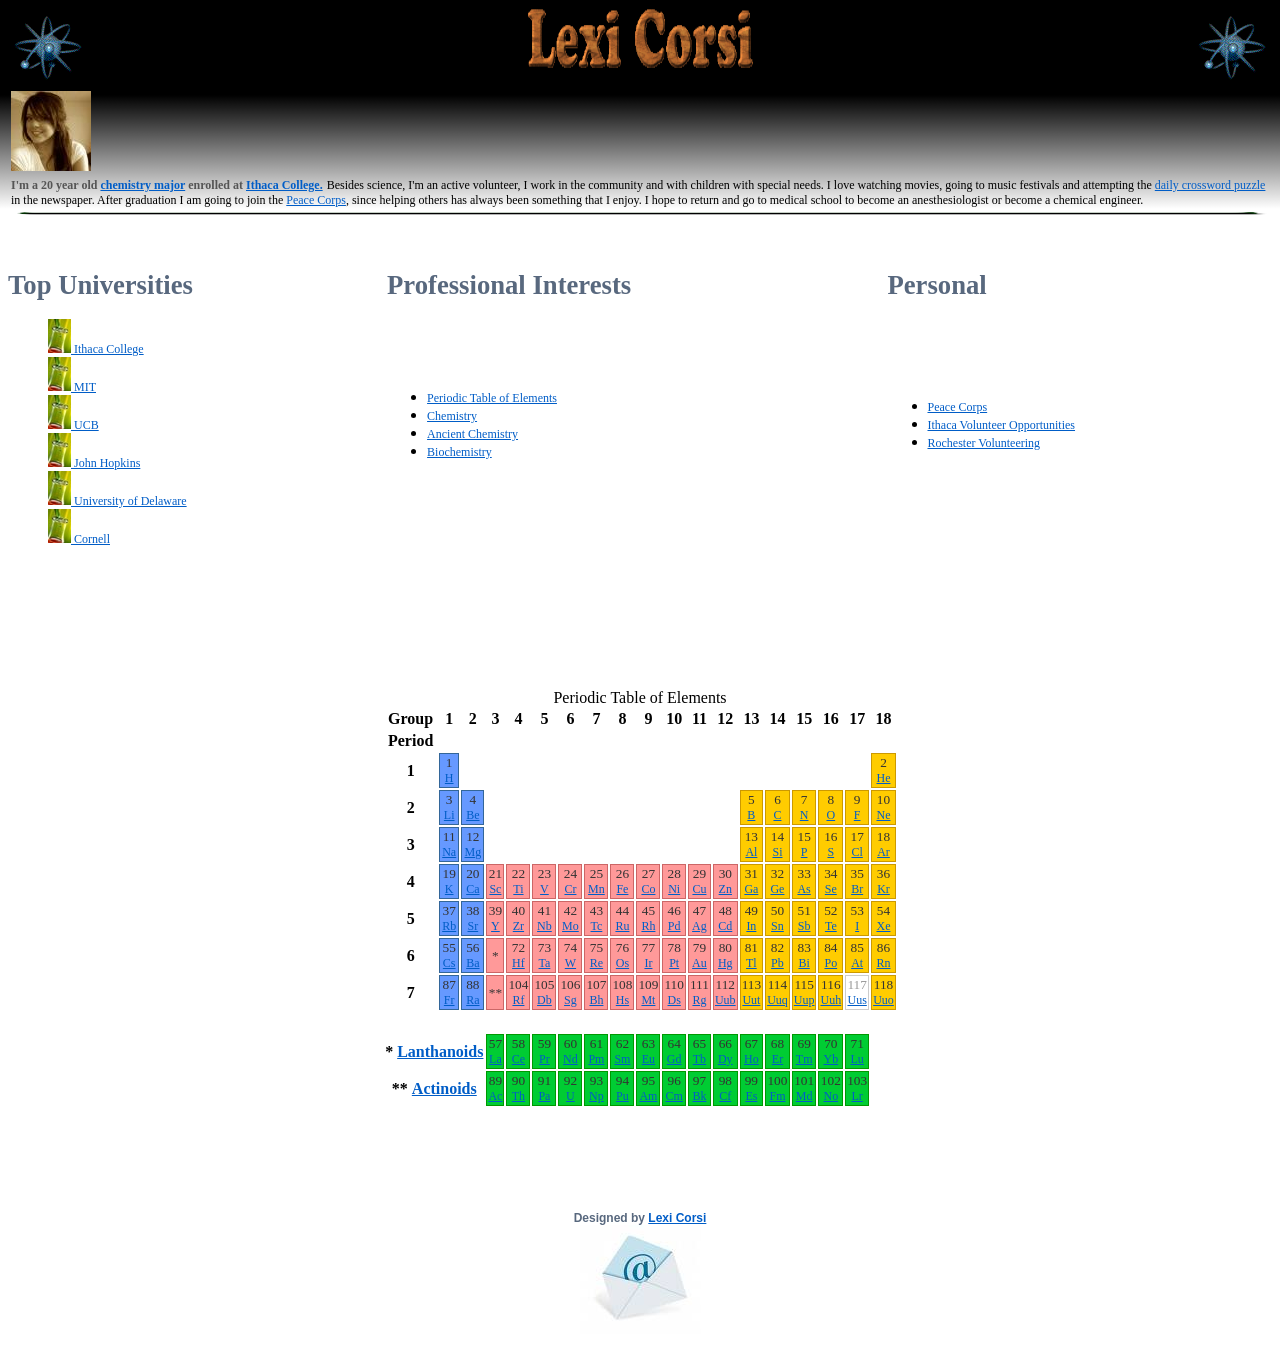
<file: index.html>
<!DOCTYPE HTML PUBLIC "-//W3C//DTD HTML 4.0 Transitional//EN">
<html>
<head>
<title>Lexi Corsi</title>
<link href="style.css" media="screen" rel="stylesheet" type="text/css" />
<link href="periodic.css" media="screen" rel="stylesheet" type="text/css" />
</head>

<body>
<img src="images/Atom.gif" style="float:left"/>
<img src="images/Atom.gif" style="float:right"/>

<table cellSpacing=0 cellPadding=0 width="50%" align=center border=0>
    <tr>
      <tr>
      <td bordercolor="#000000" border=0 class=style1><p align="center" class="style5"><img src="images/banner.gif" alt="home" width="225" height="61" />
    </tr>
  </table>
 <div style="clear:both"></div> 
  <table style="font-family: verdana">      
  	<tr> 
  	     <td>
          <img src="images/lexi_thumb.jpg" />
        </td>
    </tr>
    <tr>
  		<td>
  			<span style="font-family: verdana; color: #555; font-weight: bold; font-size: 12px">I'm a 20 year old <a href="http://www.ithaca.edu/hs/depts/chemistry/">chemistry major</a> enrolled at <a href="http://www.ithaca.edu/">Ithaca College.</a></span> <span style="font-family: verdana; font-size: 12px">Besides science, I'm an active volunteer, I work in the community and with children with special needs. I love watching movies, going to music festivals and 					attempting the <a href="http://puzzles.usatoday.com/">daily crossword puzzle</a> in the newspaper. After graduation I am going to join the <a href="http://www.peacecorps.gov/">Peace Corps</a>, 			since helping others has always been something that I enjoy. I hope to return and go to medical school to 				become an anesthesiologist or become a chemical engineer.
  		</td>            
   
    </tr>
</table>

<img height=5 width="100%" src="images/blackbar.gif"/>
        
<!-- <MARQUEE direction=right><IMG src="images/mario.gif"><img src="images/cloudguy.gif"/</MARQUEE> -->

<br /><br /><br /><br />

<table style="font-family: verdana" cellSpacing=0 cellPadding=0 width="100%" align=center border=0>
  <tr>
    <td>
      <span style="font-size: 20pt; COLOR: #58687e; FONT-FAMILY: verdana; font-weight: bold">Top Universities</span>
  	</td>
  	<td>
  	  <span style="font-size: 20pt; COLOR: #58687e; FONT-FAMILY: verdana; font-weight: bold">Professional Interests</span>
  	</td>
  	<td>
      <span style="font-size: 20pt; COLOR: #58687e; FONT-FAMILY: verdana; font-weight: bold">Personal</span>
  	</td>
  </tr>
  <tr>
    <td>
      <ul>
        <br />
        <a href="http://www.ithaca.edu/hs/depts/chemistry/"><img src="images/beakerSM.jpg" /> Ithaca College</a><br />
        <a href="http://web.mit.edu/chemistry/"><img src="images/beakerSM.jpg" /> MIT</a><br />
        <a href="http://chemistry.berkeley.edu/"><img src="images/beakerSM.jpg" /> UCB</a><br />
        <a href="http://chemistry.jhu.edu/"><img src="images/beakerSM.jpg" /> John Hopkins</a><br />
        <a href="http://www.udel.edu/chem/"><img src="images/beakerSM.jpg" /> University of Delaware</a><br />
        <a href="http://www.chem.cornell.edu/"><img src="images/beakerSM.jpg" /> Cornell</a><br />
      </ul>
    </td>
    <td>
      <ul>
        <li><a href="#periodictable">Periodic Table of Elements</a></li>
        <li><a href="http://en.wikipedia.org/wiki/Chemistry#History">Chemistry</a></li>
        <li><a href="http://realscience.breckschool.org/upper/fruen/files/Enrichmentarticles/files/History.html">Ancient Chemistry</a></li>
        <li><a href="http://en.wikipedia.org/wiki/Biochemistry">Biochemistry</a></li>
      </ul>
    </td>
    <td>
      <ul>
        <li><a href="http://www.peacecorps.gov/">Peace Corps</a></li>
        <li><a href="http://www.groovejob.com/browse/internships/in/NY/New%20York/Ithaca">Ithaca Volunteer Opportunities</a></li>
        <li><a href="http://www.inforochester.com/volunteer.htm">Rochester Volunteering</a></li>
      </ul>
    </td>
  </tr>
</table>


<br /><br /><br /><br /><br /><br />



<a name="periodictable" />
<table bgColor=white summary="Periodic Table of Elements" align=center >
<caption class="periodic_table_caption">Periodic Table of Elements</caption>
  <tr>
    <th class="w8">Group</th>
    <th class="w5">1</th>
    <th class="w5">2</th>
    <th class="w5">3</th>
    <th class="w5">4</th>
    <th class="w5">5</th>
    <th class="w5">6</th>
    <th class="w5">7</th>
    <th class="w5">8</th>
    <th class="w5">9</th>
    <th class="w5">10</th>
    <th class="w5">11</th>
    <th class="w5">12</th>
    <th class="w5">13</th>
    <th class="w5">14</th>
    <th class="w5">15</th>
    <th class="w5">16</th>
    <th class="w5">17</th>
    <th class="w5">18</th>
  </tr>
  <tr>
    <th class="lbl">Period</th>
    <td colspan="19"></td>
  </tr>
  <tr>
    <th class="lbl">1</th>
    <td class="xs"><small>1</small><br /><a href="http://en.wikipedia.org/wiki/Hydrogen/" title="hydrogen index">H</a></td>
    <td colspan="16"></td>
    <td class="xp"><small>2</small><br /><a href="http://en.wikipedia.org/wiki/Helium/" title="helium index">He</a></td>
  </tr>
  <tr>
    <th class="lbl">2</th>
    <td class="xs"><small>3</small><br /><a href="http://en.wikipedia.org/wiki/Lithium/" title="lithium index">Li</a></td>
    <td class="xs"><small>4</small><br /><a href="http://en.wikipedia.org/wiki/Beryllium/" title="beryllium index">Be</a></td>
    <td colspan="10"></td>
    <td class="xp"><small>5</small><br /><a href="http://en.wikipedia.org/wiki/Boron/" title="boron index">B</a></td>
    <td class="xp"><small>6</small><br /><a href="http://en.wikipedia.org/wiki/Carbon/" title="carbon index">C</a></td>
    <td class="xp"><small>7</small><br /><a href="http://en.wikipedia.org/wiki/Nitrogen/" title="nitrogen index">N</a></td>
    <td class="xp"><small>8</small><br /><a href="http://en.wikipedia.org/wiki/Oxygen/" title="oxygen index">O</a></td>
    <td class="xp"><small>9</small><br /><a href="http://en.wikipedia.org/wiki/Fluorine/" title="fluorine index">F</a></td>
    <td class="xp"><small>10</small><br /><a href="http://en.wikipedia.org/wiki/Neon/" title="neon index">Ne</a></td>
  </tr>
  <tr>
    <th class="lbl">3</th>
    <td class="xs"><small>11</small><br /><a href="http://en.wikipedia.org/wiki/Sodium/" title="sodium index">Na</a></td>
    <td class="xs"><small>12</small><br /><a href="http://en.wikipedia.org/wiki/Magnesium/" title="magnesium index">Mg</a></td>
    <td colspan="10"></td>
    <td class="xp"><small>13</small><br /><a href="http://en.wikipedia.org/wiki/Aluminium/" title="aluminium (aluminum in US) index">Al</a></td>
    <td class="xp"><small>14</small><br /><a href="http://en.wikipedia.org/wiki/Silicon/" title="silicon index">Si</a></td>
    <td class="xp"><small>15</small><br /><a href="http://en.wikipedia.org/wiki/Phosphorus/" title="phosphorus index">P</a></td>
    <td class="xp"><small>16</small><br /><a href="http://en.wikipedia.org/wiki/Sulfur/" title="sulfur (sulphur in UK and elsewhere) index">S</a></td>
    <td class="xp"><small>17</small><br /><a href="http://en.wikipedia.org/wiki/Chlorine/" title="chlorine index">Cl</a></td>
    <td class="xp"><small>18</small><br /><a href="http://en.wikipedia.org/wiki/Argon/" title="argon index">Ar</a></td>
  </tr>
  <tr>
    <th class="lbl">4</th>
    <td class="xs"><small>19</small><br /><a href="http://en.wikipedia.org/wiki/Potassium/" title="potassium index">K</a></td>
    <td class="xs"><small>20</small><br /><a href="http://en.wikipedia.org/wiki/Calcium/" title="calcium index">Ca</a></td>
<!--   <td></td> -->
    <td class="xd"><small>21</small><br /><a href="http://en.wikipedia.org/wiki/Scandium/" title="scandium index">Sc</a></td>
    <td class="xd"><small>22</small><br /><a href="http://en.wikipedia.org/wiki/Titanium/" title="titanium index">Ti</a></td>
    <td class="xd"><small>23</small><br /><a href="http://en.wikipedia.org/wiki/Vanadium/" title="vanadium index">V</a></td>
    <td class="xd"><small>24</small><br /><a href="http://en.wikipedia.org/wiki/Chromium/" title="chromium index">Cr</a></td>
    <td class="xd"><small>25</small><br /><a href="http://en.wikipedia.org/wiki/Manganese/" title="manganese index">Mn</a></td>
    <td class="xd"><small>26</small><br /><a href="http://en.wikipedia.org/wiki/Iron/" title="iron index">Fe</a></td>
    <td class="xd"><small>27</small><br /><a href="http://en.wikipedia.org/wiki/Cobalt/" title="cobalt index">Co</a></td>
    <td class="xd"><small>28</small><br /><a href="http://en.wikipedia.org/wiki/Nickel/" title="nickel index">Ni</a></td>
    <td class="xd"><small>29</small><br /><a href="http://en.wikipedia.org/wiki/Copper/" title="copper index">Cu</a></td>
    <td class="xd"><small>30</small><br /><a href="http://en.wikipedia.org/wiki/Zinc/" title="zinc index">Zn</a></td>
    <td class="xp"><small>31</small><br /><a href="http://en.wikipedia.org/wiki/Gallium/" title="gallium index">Ga</a></td>
    <td class="xp"><small>32</small><br /><a href="http://en.wikipedia.org/wiki/Germanium/" title="germanium index">Ge</a></td>
    <td class="xp"><small>33</small><br /><a href="http://en.wikipedia.org/wiki/Arsenic/" title="arsenic index">As</a></td>
    <td class="xp"><small>34</small><br /><a href="http://en.wikipedia.org/wiki/Selenium/" title="selenium index">Se</a></td>
    <td class="xp"><small>35</small><br /><a href="http://en.wikipedia.org/wiki/Bromine/" title="bromine index">Br</a></td>
    <td class="xp"><small>36</small><br /><a href="http://en.wikipedia.org/wiki/Krypton/" title="krypton index">Kr</a></td>
  </tr>
  <tr>
  <th class="lbl">5</th>
    <td class="xs"><small>37</small><br /><a href="http://en.wikipedia.org/wiki/Rubidium/" title="rubidium index">Rb</a></td>
    <td class="xs"><small>38</small><br /><a href="http://en.wikipedia.org/wiki/Strontium/" title="strontium index">Sr</a></td>
    <td class="xd"><small>39</small><br /><a href="http://en.wikipedia.org/wiki/Yttrium/" title="yttrium index">Y</a></td>
    <td class="xd"><small>40</small><br /><a href="http://en.wikipedia.org/wiki/Zirconium/" title="zirconium index">Zr</a></td>
    <td class="xd"><small>41</small><br /><a href="http://en.wikipedia.org/wiki/Niobium/" title="niobium index">Nb</a></td>
    <td class="xd"><small>42</small><br /><a href="http://en.wikipedia.org/wiki/Molybdenum/" title="molybdenum index">Mo</a></td>
    <td class="xd"><small>43</small><br /><a href="http://en.wikipedia.org/wiki/Technetium/" title="technetium index">Tc</a></td>
    <td class="xd"><small>44</small><br /><a href="http://en.wikipedia.org/wiki/Ruthenium/" title="ruthenium index">Ru</a></td>
    <td class="xd"><small>45</small><br /><a href="http://en.wikipedia.org/wiki/Rhodium/" title="rhodium index">Rh</a></td>
    <td class="xd"><small>46</small><br /><a href="http://en.wikipedia.org/wiki/Palladium/" title="palladium index">Pd</a></td>
    <td class="xd"><small>47</small><br /><a href="http://en.wikipedia.org/wiki/Silver/" title="silver index">Ag</a></td>
    <td class="xd"><small>48</small><br /><a href="http://en.wikipedia.org/wiki/Cadmium/" title="cadmium index">Cd</a></td>
    <td class="xp"><small>49</small><br /><a href="http://en.wikipedia.org/wiki/Indium/" title="indium index">In</a></td>
    <td class="xp"><small>50</small><br /><a href="http://en.wikipedia.org/wiki/Tin/" title="tin index">Sn</a></td>
    <td class="xp"><small>51</small><br /><a href="http://en.wikipedia.org/wiki/Antimony/" title="antimony index">Sb</a></td>
    <td class="xp"><small>52</small><br /><a href="http://en.wikipedia.org/wiki/Tellurium/" title="tellurium index">Te</a></td>
    <td class="xp"><small>53</small><br /><a href="http://en.wikipedia.org/wiki/Iodine/" title="iodine index">I</a></td>
    <td class="xp"><small>54</small><br /><a href="http://en.wikipedia.org/wiki/Xenon/" title="xenon index">Xe</a></td>
  </tr>
  <tr>
  <th class="lbl">6 </th>
    <td class="xs"><small>55</small><br /><a href="http://en.wikipedia.org/wiki/Caesium/" title="caesium (cesium in US) index">Cs</a></td>
    <td class="xs"><small>56</small><br /><a href="http://en.wikipedia.org/wiki/Barium/" title="barium index">Ba</a></td>
    <td class="xd"><small>*</td>
    <td class="xd"><small>72</small><br /><a href="http://en.wikipedia.org/wiki/Hafnium/" title="hafnium index">Hf</a></td>
    <td class="xd"><small>73</small><br /><a href="http://en.wikipedia.org/wiki/Tantalum/" title="tantalum index">Ta</a></td>
    <td class="xd"><small>74</small><br /><a href="http://en.wikipedia.org/wiki/Tungsten/" title="tungsten index">W</a></td>
    <td class="xd"><small>75</small><br /><a href="http://en.wikipedia.org/wiki/Rhenium/" title="rhenium index">Re</a></td>
    <td class="xd"><small>76</small><br /><a href="http://en.wikipedia.org/wiki/Osmium/" title="osmium index">Os</a></td>
    <td class="xd"><small>77</small><br /><a href="http://en.wikipedia.org/wiki/Iridium/" title="iridium index">Ir</a></td>
    <td class="xd"><small>78</small><br /><a href="http://en.wikipedia.org/wiki/Platinum/" title="platinum index">Pt</a></td>
    <td class="xd"><small>79</small><br /><a href="http://en.wikipedia.org/wiki/Gold/" title="gold index">Au</a></td>
    <td class="xd"><small>80</small><br /><a href="http://en.wikipedia.org/wiki/Mercury_(element)/" title="mercury index">Hg</a></td>
    <td class="xp"><small>81</small><br /><a href="http://en.wikipedia.org/wiki/Thallium/" title="thallium index">Tl</a></td>
    <td class="xp"><small>82</small><br /><a href="http://en.wikipedia.org/wiki/Lead/" title="lead index">Pb</a></td>
    <td class="xp"><small>83</small><br /><a href="http://en.wikipedia.org/wiki/Bismuth/" title="bismuth index">Bi</a></td>
    <td class="xp"><small>84</small><br /><a href="http://en.wikipedia.org/wiki/Polonium/" title="polonium index">Po</a></td>
    <td class="xp"><small>85</small><br /><a href="http://en.wikipedia.org/wiki/Astatine/" title="astatine index">At</a></td>
    <td class="xp"><small>86</small><br /><a href="http://en.wikipedia.org/wiki/Radon/" title="radon index">Rn</a></td>
  </tr>
  <tr>
  <th class="lbl">7 </th>
    <td class="xs"><small>87</small><br /><a href="http://en.wikipedia.org/wiki/Francium/" title="francium index">Fr</a></td>
    <td class="xs"><small>88</small><br /><a href="http://en.wikipedia.org/wiki/Radium/" title="radium index">Ra</a></td>
    <td class="xd"><small>**</small></td>
    <td class="xd"><small>104</small><br /><a href="http://en.wikipedia.org/wiki/Rutherfordium/" title="rutherfordium index">Rf</a></td>
    <td class="xd"><small>105</small><br /><a href="http://en.wikipedia.org/wiki/Dubnium/" title="dubnium index">Db</a></td>
    <td class="xd"><small>106</small><br /><a href="http://en.wikipedia.org/wiki/Seaborgium/" title="seaborgium index">Sg</a></td>
    <td class="xd"><small>107</small><br /><a href="http://en.wikipedia.org/wiki/Bohrium/" title="bohrium index">Bh</a></td>
    <td class="xd"><small>108</small><br /><a href="http://en.wikipedia.org/wiki/Hassium/" title="hassium index">Hs</a></td>
    <td class="xd"><small>109</small><br /><a href="http://en.wikipedia.org/wiki/Meitnerium/" title="meitnerium index">Mt</a></td>
    <td class="xd"><small>110</small><br /><a href="http://en.wikipedia.org/wiki/Darmstadtium/" title="darmstadtium index">Ds</a></td>
    <td class="xd"><small>111</small><br /><a href="http://en.wikipedia.org/wiki/Roentgenium/" title="roentgenium index">Rg</a></td>
    <td class="xd"><small>112</small><br /><a href="http://en.wikipedia.org/wiki/Ununbium/" title="Ununbium index">Uub</a></td>
    <td class="xp"><small>113</small><br /><a href="http://en.wikipedia.org/wiki/Ununtrium/" title="ununtrium index">Uut</a></td>
    <td class="xp"><small>114</small><br /><a href="http://en.wikipedia.org/wiki/Ununquadium/" title="ununquadium index">Uuq</a></td>
    <td class="xp"><small>115</small><br /><a href="http://en.wikipedia.org/wiki/Ununpentium/" title="ununpentium index">Uup</a></td>
    <td class="xp"><small>116</small><br /><a href="http://en.wikipedia.org/wiki/Ununhexium/" title="ununhexium index">Uuh</a></td>
    <td class="unknown"><small>117</small><br /><a href="http://en.wikipedia.org/wiki/Ununseptium/" title="ununseptium index">Uus</a></td>
    <td class="xp"><small>118</small><br /><a href="http://en.wikipedia.org/wiki/Ununoctium/" title="ununoctium index">Uuo</a></td>
  </tr>
  <tr>
    <td>&nbsp;</td>
    <td colspan="19"></td>
  </tr>
  <tr>
  <th class="lbl" colspan="3">* <a href="http://en.wikipedia.org/wiki/Lanthanoid" style="font-size: 16px"> Lanthanoids</a></th>
    <td class="xf"><small>57</small><br /><a href="http://en.wikipedia.org/wiki/Lanthanum/" title="lanthanum index">La</a></td>
    <td class="xf"><small>58</small><br /><a href="http://en.wikipedia.org/wiki/Cerium/" title="cerium index">Ce</a></td>
    <td class="xf"><small>59</small><br /><a href="http://en.wikipedia.org/wiki/Praseodymium/" title="praseodymium index">Pr</a></td>
    <td class="xf"><small>60</small><br /><a href="http://en.wikipedia.org/wiki/Neodymium/" title="neodymium index">Nd</a></td>
    <td class="xf"><small>61</small><br /><a href="http://en.wikipedia.org/wiki/Promethium/" title="promethium index">Pm</a></td>
    <td class="xf"><small>62</small><br /><a href="http://en.wikipedia.org/wiki/Samarium/" title="samarium index">Sm</a></td>
    <td class="xf"><small>63</small><br /><a href="http://en.wikipedia.org/wiki/Europium/" title="europium index">Eu</a></td>
    <td class="xf"><small>64</small><br /><a href="http://en.wikipedia.org/wiki/Gadolinium/" title="gadolinium index">Gd</a></td>
    <td class="xf"><small>65</small><br /><a href="http://en.wikipedia.org/wiki/Terbium/" title="terbium index">Tb</a></td>
    <td class="xf"><small>66</small><br /><a href="http://en.wikipedia.org/wiki/Dysprosium/" title="dysprosium index">Dy</a></td>
    <td class="xf"><small>67</small><br /><a href="http://en.wikipedia.org/wiki/Holmium/" title="holmium index">Ho</a></td>
    <td class="xf"><small>68</small><br /><a href="http://en.wikipedia.org/wiki/Erbium/" title="erbium index">Er</a></td>
    <td class="xf"><small>69</small><br /><a href="http://en.wikipedia.org/wiki/Thulium/" title="thulium index">Tm</a></td>
    <td class="xf"><small>70</small><br /><a href="http://en.wikipedia.org/wiki/Ytterbium/" title="ytterbium index">Yb</a></td>
    <td class="xf"><small>71</small><br /><a href="http://en.wikipedia.org/wiki/Lutetium/" title="lutetium index">Lu</a></td>
    <td colspan="2"></td>
  </tr>
  <tr>
  <th class="lbl" colspan="3">** <a href="http://en.wikipedia.org/wiki/Lanthanoid" style="font-size: 16px"> Actinoids</a></th>
    <td class="xf"><small>89</small><br /><a href="http://en.wikipedia.org/wiki/Actinium/" title="actinium index">Ac</a></td>
    <td class="xf"><small>90</small><br /><a href="http://en.wikipedia.org/wiki/Thorium/" title="thorium index">Th</a></td>
    <td class="xf"><small>91</small><br /><a href="http://en.wikipedia.org/wiki/Protactinium/" title="protactinium index">Pa</a></td>
    <td class="xf"><small>92</small><br /><a href="http://en.wikipedia.org/wiki/Uranium/" title="uranium index">U</a></td>
    <td class="xf"><small>93</small><br /><a href="http://en.wikipedia.org/wiki/Neptunium/" title="neptunium index">Np</a></td>
    <td class="xf"><small>94</small><br /><a href="http://en.wikipedia.org/wiki/Plutonium/" title="plutonium index">Pu</a></td>
    <td class="xf"><small>95</small><br /><a href="http://en.wikipedia.org/wiki/Americium/" title="americium index">Am</a></td>
    <td class="xf"><small>96</small><br /><a href="http://en.wikipedia.org/wiki/Curium/" title="curium index">Cm</a></td>
    <td class="xf"><small>97</small><br /><a href="http://en.wikipedia.org/wiki/Berkelium/" title="berkelium index">Bk</a></td>
    <td class="xf"><small>98</small><br /><a href="http://en.wikipedia.org/wiki/Californium/" title="californium index">Cf</a></td>
    <td class="xf"><small>99</small><br /><a href="http://en.wikipedia.org/wiki/Einsteinium/" title="einsteinium index">Es</a></td>
    <td class="xf"><small>100</small><br /><a href="http://en.wikipedia.org/wiki/Fermium/" title="fermium index">Fm</a></td>
    <td class="xf"><small>101</small><br /><a href="http://en.wikipedia.org/wiki/Mendelevium/" title="mendelevium index">Md</a></td>
    <td class="xf"><small>102</small><br /><a href="http://en.wikipedia.org/wiki/Nobelium/" title="nobelium index">No</a></td>
    <td class="xf"><small>103</small><br /><a href="http://en.wikipedia.org/wiki/Lawrencium/" title="lawrencium index">Lr</a></td>
    <td colspan="2"></td>
  </tr>
</table>


<br /><br /><br /><br /><br /><br /> 
<p align=center class="style6">Designed by <a href="#">Lexi Corsi<a><br /></a> <a href="mailto:acoursi1@ithaca.edu"><img src=images/email.jpeg /></a> </p>

</body>
</html>
</file>
<file: style.css>
BODY {
	SCROLLBAR-FACE-COLOR: #ffa13b;
	SCROLLBAR-HIGHLIGHT-COLOR: #ffa13b;
	SCROLLBAR-SHADOW-COLOR: #ffa13b;
	SCROLLBAR-3DLIGHT-COLOR: #cd4401;
	SCROLLBAR-ARROW-COLOR: #6e018d;
	SCROLLBAR-TRACK-COLOR: #ffa13b;
	SCROLLBAR-DARKSHADOW-COLOR: #cd4401;
	background: #ffffff url('images/bg.png') repeat-x;
}
.text01 {
	FONT-SIZE: 10px; COLOR: #000000; FONT-FAMILY: Verdana, Arial, Helvetica, sans-serif
}
/*
.tableborder {
	BORDER-RIGHT: #73018d 2px dotted; BORDER-TOP: #73018d 2px dotted; BORDER-LEFT: #73018d 2px dotted; BORDER-BOTTOM: #73018d 2px dotted
}
*/
.style1 {FONT-SIZE: 12px; COLOR: #000000; FONT-FAMILY: Verdana, Arial, Helvetica, sans-serif; }
.style3 {font-size: 10pt}
.style5 {font-size: 16pt}
.style6 {font-size: 60pt; COLOR: #58687e; FONT-FAMILY: Verdana, Arial, Helvetica, sans-serif, Verdana; font-weight: bold}
/*
body,td,th {
	color: #000000;
	font-family: Georgia, Times New Roman, Times, serif;
	font-size: 12px;
}
*/
a:link {
	color: #005dc7;
}
a:visited {
	color: #277384;
}
a:hover {
	color: #277384;
}
a:active {
	color: #277384;
}
.style6 {font-size: 10pt; font-family: Geneva, Arial, Helvetica, sans-serif; }
a {
	font-size: 12px;
}
</file>
<file: periodic.css>
#headertable {
	background: #333 url(../../_media/elements/discharge/blank.png) repeat-y center;
}


/* @group Periodic Table */

caption.periodic_table_caption {
	caption-side: top;
	text-align: center;
	border-style: none;
	margin-bottom: 0;
	padding-top: 18px;
}

#pertable {
	background-color: #fff;
	font-size: 1.1em;
	text-align: center;
	position: relative;
	left: 5%;
	width: 90%;
	padding-bottom: 2em;
	right: 5%;
}

#pertable th {
	padding: 1px;
	text-align: left;
	font-size: 1em;
}

#pertable th {
	padding: 1px;
	text-align: center;
	font-size: 1em;
}

#pertable .lbl {
	color: #cc3300;
	background-color: #eeeeee;
	border: 1px solid #aaaaaa;
	font-size: 0.85em;
	vertical-align: bottom;
}

#pertable .w5 {
	color: #cc3300;
	background-color: #eeeeee;
	width: 5%;
	border: 1px solid #aaaaaa;
	font-size: 0.85em;
	text-align: center;
}

#pertable .w2 {
	color: #cc3300;
	background-color: #ffffff;
	width: 2%;
	text-align: center;
	font-size: 0.85em;
}

#pertable .w8 {
	color: #cc3300;
	background-color: #eeeeee;
	width: 8%;
	border: 1px solid #aaaaaa;
	font-size: 0.85em;
	text-align: center;
}

.x {
	color: #333333;
	background-color: #666666;
	border: 1px solid #009900;
	text-align: center;
}

.unknown {
	color: #999999;
	background-color: #ffffff;
	border: 1px solid #cccccc;
	text-align: center;
}

.xs {
	color: #333333;
	background-color: #6699ff;
	border: 1px solid #336699;
	text-align: center;
}

.xp {
	color: #333333;
	background-color: #ffcc00;
	border: 1px solid #cc9900;
	text-align: center;
}

.xd {
	color: #333333;
	background-color: #ff9999;
	border: 1px solid #cc6666;
	text-align: center;
}

.xf {
	color: #333333;
	background-color: #00cc33;
	border: 1px solid #009900;
	text-align: center;
}

.xg {
	color: #333333;
	background-color: #cc33ff;
	border: 1px solid #9900cc;
	text-align: center;
}

.xz {
	color: #333333;
	background-color: #cccccc;
	border: 1px solid #666666;
	text-align: center;
}

#pertable small {
	font-size: 0.7em;
}

/* @end */

/* @group menu horizontal categories */

ul.menu_hz_categories {
	text-align: center;
	/* background: #fff repeat-x; */
	clear: both;
	line-height: 1.5em;
	margin: 0;
	padding: 9px 0 2px;
}

ul.menu_hz_categories li {
	font-size: 75%;
	list-style: none;
	display: inline;
	margin: 0;
	padding: 0 0 12px;
}

ul.menu_hz_categories li a {
	border: 1px solid #aaa;
	border-bottom-style: none;
	background: #69f url(../../_theme/images/menu-hz-z.png) repeat-x;
	padding: 2px 4px;
}

ul.menu_hz_categories li a.selected {
	background-position: 0% -40px;
}

ul.menu_hz_categories li a:hover, ul.menu_hz_base li a:hover.selected {
	background-position: 0% -80px;
	color: #0d047e;
}

ul.menu_hz_categories li a:active, ul.menu_hz_base li a:active.selected {
	background-position: 0% -120px;
}

/* @end */
</file>
